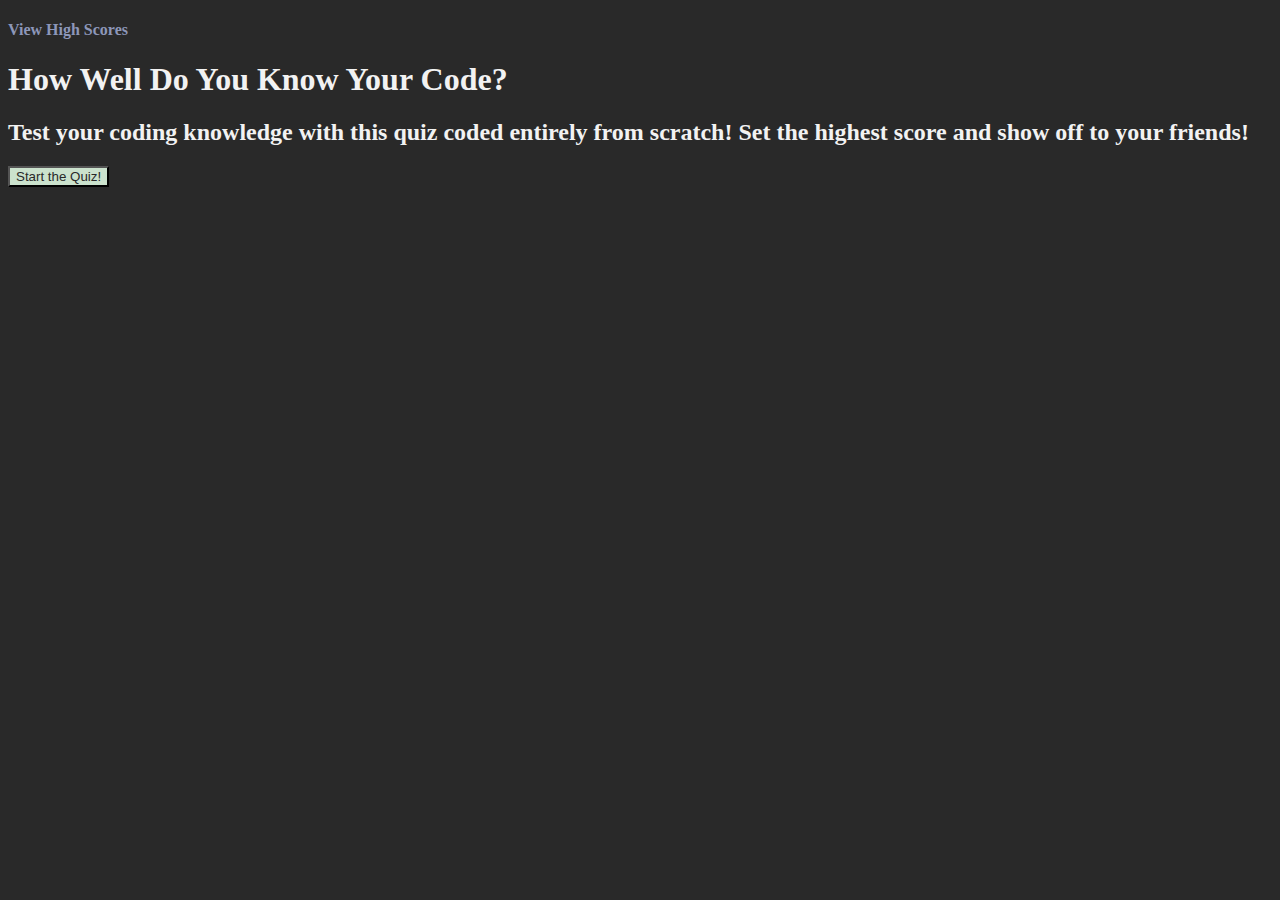
<file: index.html>
<!DOCTYPE html>
<html lang="en">
  <head>
    <meta charset="UTF-8" />
    <meta http-equiv="X-UA-Compatible" content="IE=edge" />
    <meta name="viewport" content="width=device-width, initial-scale=1.0" />
    <link rel="stylesheet" href="./assets/css/styles.css" />
    <link
      href="https://cdn.jsdelivr.net/npm/bootstrap@5.1.3/dist/css/bootstrap.min.css"
      rel="stylesheet"
      integrity="sha384-1BmE4kWBq78iYhFldvKuhfTAU6auU8tT94WrHftjDbrCEXSU1oBoqyl2QvZ6jIW3"
      crossorigin="anonymous"
    />
    <title>Coding Quiz!</title>
  </head>
  <body class="body">
    <main>
      <section class="container">
        <div class="row my-4">
          <h4 class="col w-33 custom-hs" id="view-hs">
            <a href="./highscores.html">View High Scores</a>
          </h4>
          <div class="col w-33"></div>
          <h4 class="col w-33" id="timer-count"></h4>
        </div>
      </section>
      <section>
        <h1 class="w-66 my-5 py-3 text-center custom-h1" id="question">
          How Well Do You Know Your Code?
        </h1>
        <h2 class="w-100 text-center my-3" id="instructions">
          Test your coding knowledge with this quiz coded entirely from
          scratch!<span id="lineBreak"></span>
          Set the highest score and show off to your friends!
        </h2>
        <div class="d-grid gap-4 col-6 mx-auto" id="options">
          <button
            class="btn-lg custom-bg-darkest rounded-pill"
            id="option1"
          ></button>
          <button
            class="btn-lg custom-bg-darkest rounded-pill"
            id="option2"
          ></button>
          <button
            class="btn-lg custom-bg-darkest rounded-pill"
            id="option3"
          ></button>
          <button
            class="btn-lg custom-bg-darkest rounded-pill"
            id="option4"
          ></button>
        </div>
        <div class="text-center">
          <button
            class="btn-lg custom-bg-darkest rounded-pill"
            id="start-button"
          >
            Start the Quiz!
          </button>
        </div>
      </section>
      <section>
        <div class="text-center" id="submit-form">
          <label for="high-score-name" class="form-label fs-2"
            >Your Name:</label
          >
          <input type="textarea" id="hs-name" class="form-control-lg" />
          <button
            class="btn-lg custom-bg-darkest rounded-pill"
            id="submit-button"
          >
            Submit Your Score!
          </button>
        </div>
        <div class="separation my-4" id="separation"></div>
        <h3 class="text-center pt-4" id="result"></h3>
      </section>
    </main>
  </body>
  <script src="https://code.jquery.com/jquery-1.12.4.js"></script>
  <script src="./assets/js/script.js"></script>
</html>
</file>
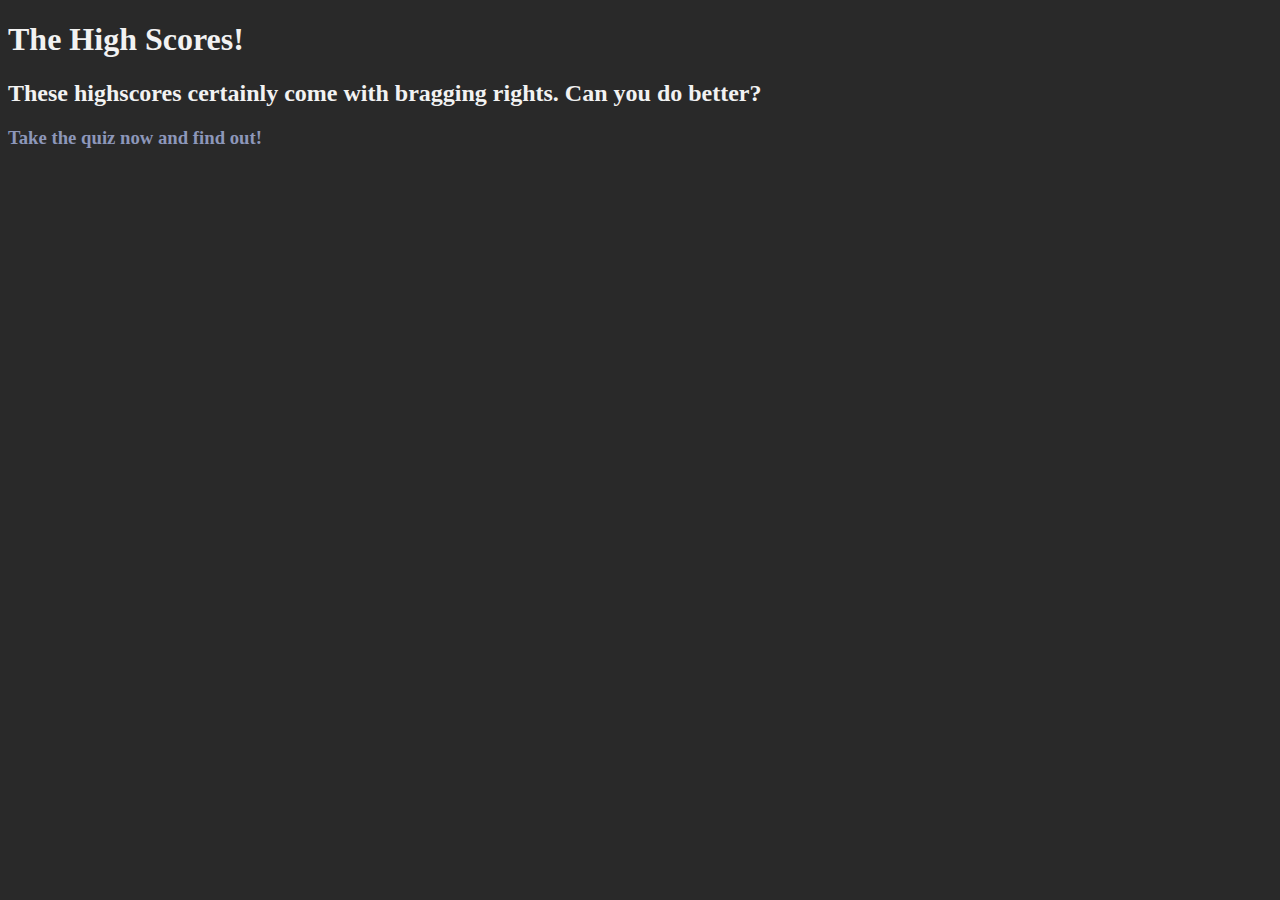
<file: highscores.html>
<!DOCTYPE html>
<html lang="en">
  <head>
    <meta charset="UTF-8" />
    <meta http-equiv="X-UA-Compatible" content="IE=edge" />
    <meta name="viewport" content="width=device-width, initial-scale=1.0" />
    <link rel="stylesheet" href="./assets/css/styles.css" />
    <link
      href="https://cdn.jsdelivr.net/npm/bootstrap@5.1.3/dist/css/bootstrap.min.css"
      rel="stylesheet"
      integrity="sha384-1BmE4kWBq78iYhFldvKuhfTAU6auU8tT94WrHftjDbrCEXSU1oBoqyl2QvZ6jIW3"
      crossorigin="anonymous"
    />
    <title>Coding Quiz Highscores!</title>
  </head>
  <body class="body">
    <main>
      <section>
        <h1 class="w-66 my-5 py-3 text-center custom-h1" id="hsH1">
          The High Scores!
        </h1>
        <h2 class="w-100 text-center my-3" id="hsH2">
          These highscores certainly come with bragging rights. Can you do
          better?
        </h2>
        <h3 class="w-100 text-center my-3 custom-hs" id="hsH3">
          <a href="./index.html">Take the quiz now and find out!</a>
        </h3>
        <ul class="text-center list-unstyled fs-3" id="listEl"></ul>
      </section>
    </main>
  </body>
  <script src="https://code.jquery.com/jquery-1.12.4.js"></script>
  <script src="./assets/js/highscores.js"></script>
</html>
</file>
<file: assets/css/styles.css>
:root {
  --darkest: #292929;
  --darker: #1c3f5e;
  --medium: #8d97b9;
  --lighter: #cbe2cd;
  --lightest: #f2f2f2;
}

.body {
  background-color: var(--darkest);
  color: var(--lightest);
}

.custom-bg-darkest {
  background-color: var(--lighter);
  color: var(--darkest);
}

.custom-bg-darkest:hover {
  background-color: var(--medium);
  color: var(--darkest);
}

.custom-h1 {
  font-weight: bold;
}

.custom-hs a {
  color: var(--medium);
  text-decoration: none;
}

.custom-hs:hover a {
  color: var(--lighter);
}

.separation {
  border-top: solid 3px #8d97b9;
}
</file>
